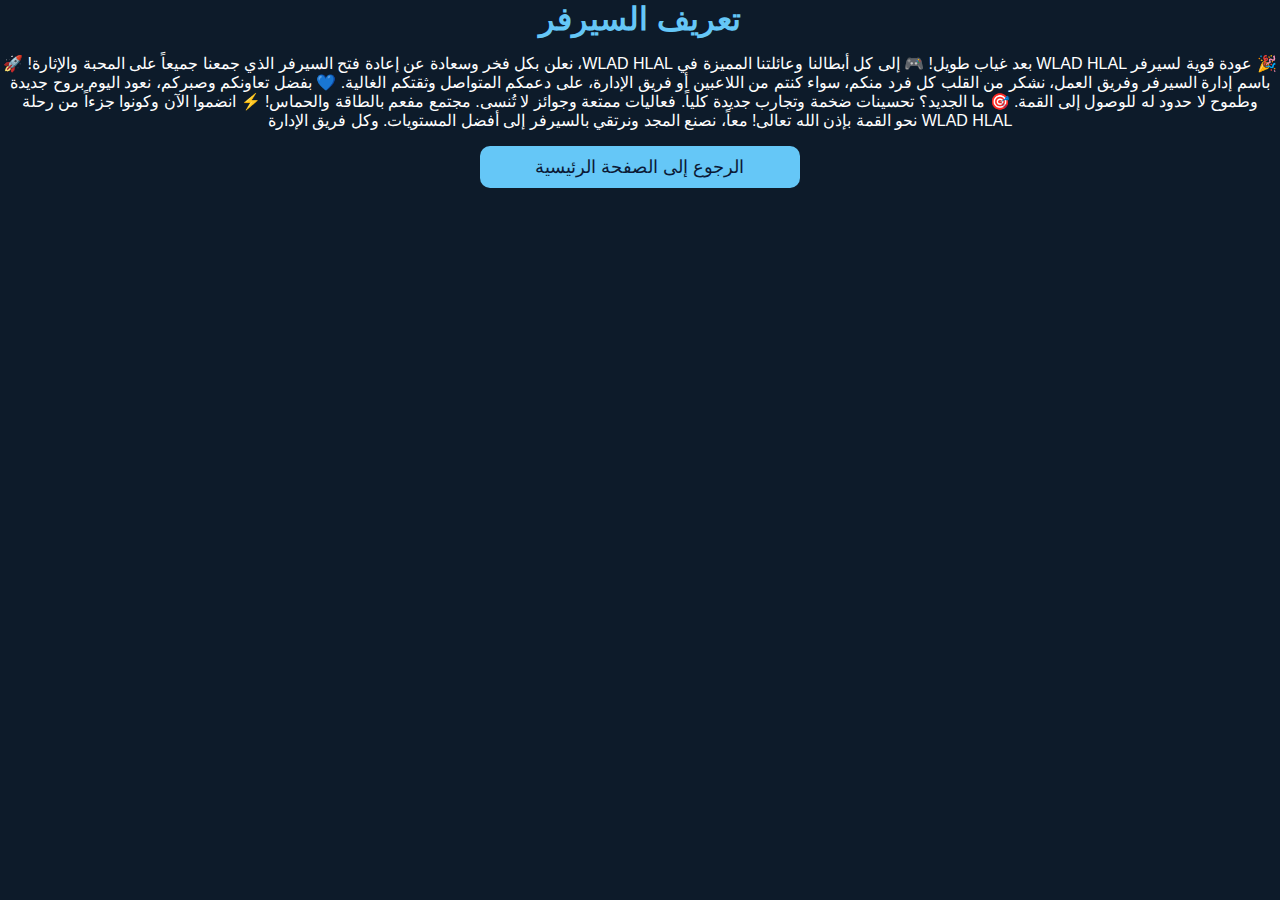
<file: about.html>
<!DOCTYPE html>
<html lang="ar" dir="rtl">
<head>
    <meta charset="UTF-8">
    <meta name="viewport" content="width=device-width, initial-scale=1.0">
    <title>تعريف السيرفر</title>
    <link rel="stylesheet" href="style.css">
</head>
<body>
    <h1>تعريف السيرفر</h1>
    <p></p>
    <p>🎉 عودة قوية لسيرفر WLAD HLAL بعد غياب طويل! 🎮

إلى كل أبطالنا وعائلتنا المميزة في WLAD HLAL، نعلن بكل فخر وسعادة عن إعادة فتح السيرفر الذي جمعنا جميعاً على المحبة والإثارة! 🚀

باسم إدارة السيرفر وفريق العمل، نشكر من القلب كل فرد منكم، سواء كنتم من اللاعبين أو فريق الإدارة، على دعمكم المتواصل وثقتكم الغالية. 💙 بفضل تعاونكم وصبركم، نعود اليوم بروح جديدة وطموح لا حدود له للوصول إلى القمة.

🎯 ما الجديد؟

تحسينات ضخمة وتجارب جديدة كلياً.

فعاليات ممتعة وجوائز لا تُنسى.

مجتمع مفعم بالطاقة والحماس!


⚡ انضموا الآن وكونوا جزءاً من رحلة WLAD HLAL نحو القمة بإذن الله تعالى!
معاً، نصنع المجد ونرتقي بالسيرفر إلى أفضل المستويات.

 وكل فريق الإدارة
</p>
    <a href="index.html" class="button">الرجوع إلى الصفحة الرئيسية</a>
</body>
</html>
</file>
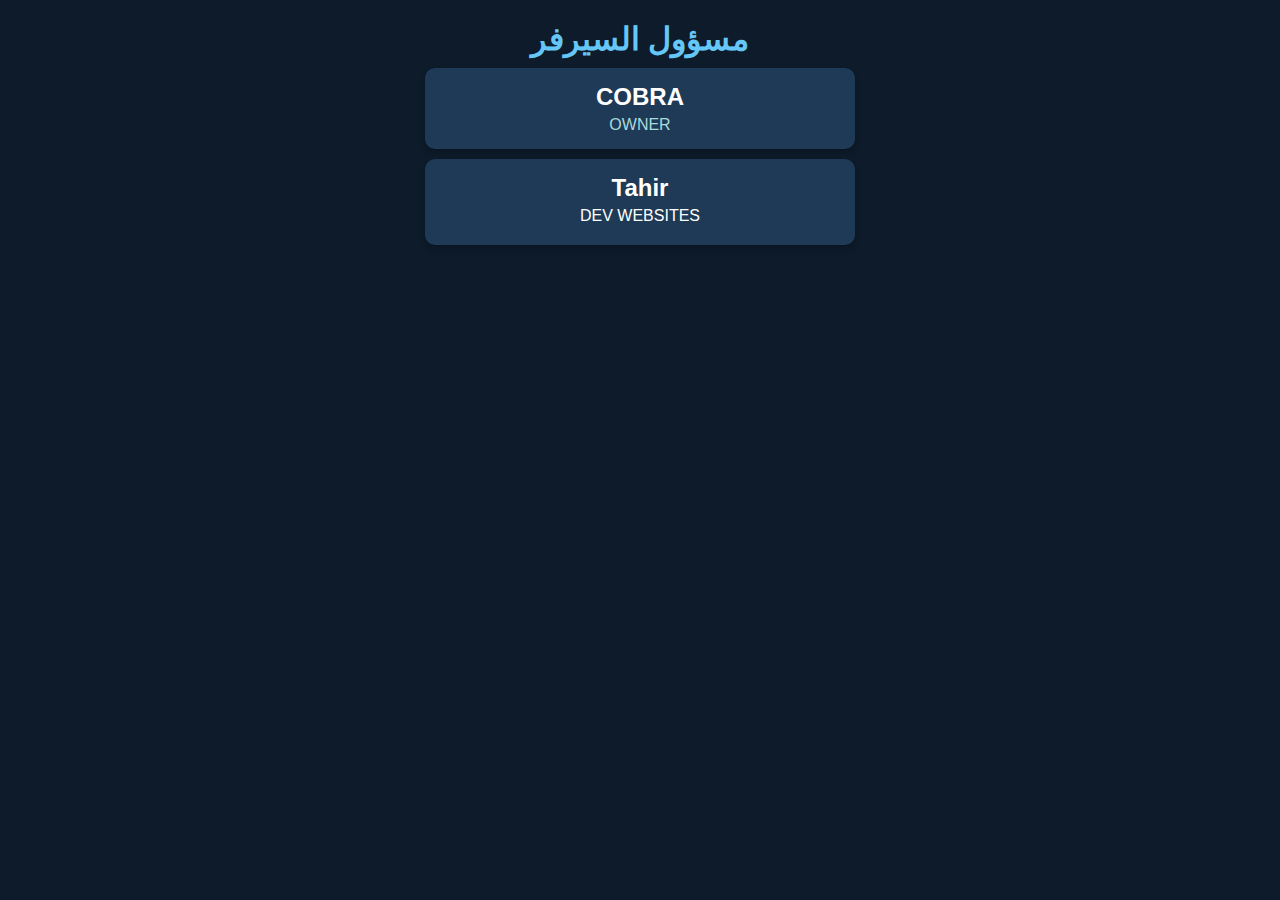
<file: admins.html>
<!DOCTYPE html>
<html lang="ar" dir="rtl">
<head>
    <meta charset="UTF-8">
    <meta name="viewport" content="width=device-width, initial-scale=1.0">
    <title>مسؤولو السيرفر</title>
    <link rel="stylesheet" href="style.css">
</head>
<body>
    <div class="server-staff">
        <h1>مسؤول السيرفر</h1>
        <div class="staff-card">
            <div class="staff-info">
                <h2>COBRA</h2>
                <p>OWNER</p>
            </div>
        </div>
        <div class="staff-card">
            <div class="staff-info">
                <h2>Tahir</h2>
</p>DEV WEBSITES</p>
            </div>
        </div>
    </div>
</body>
</html>
</file>
<file: style.css>
body {
    background: #0b1a36;
    color: white;
    margin: 0;
    overflow: hidden;
    height: 100vh;
    font-family: Arial, sans-serif;
    text-align: center;
}

#stars-container {
    position: absolute;
    top: 0;
    left: 0;
    width: 100%;
    height: 100%;
    overflow: hidden;
}

.stars {
    width: 2px;
    height: 2px;
    background: white;
    position: absolute;
    animation: twinkle 2s infinite;
    border-radius: 50%;
}

@keyframes twinkle {
    0%, 100% {
        opacity: 0.3;
    }
    50% {
        opacity: 1;
    }
}

.container {
    position: relative;
    z-index: 1;
    padding: 20px;
}

.logo {
    margin-top: 20px;
    width: 150px;
    border-radius: 50%;
}

h1 {
    color: #65c7f7;
    font-size: 32px;
    margin-top: 10px;
}

.button {
    display: block;
    width: 80%;
    max-width: 300px;
    margin: 10px auto;
    padding: 10px;
    background-color: #65c7f7;
    color: #0b1a36;
    text-decoration: none;
    font-size: 18px;
    border-radius: 10px;
    border: none;
    cursor: pointer;
    transition: all 0.3s ease;
}

body {
    font-family: Arial, sans-serif;
    margin: 0;
    padding: 0;
    background-color: #0d1b2a;
    color: #ffffff;
    text-align: center;
}

.server-staff {
    padding: 20px;
}

h1 {
    font-size: 2rem;
    margin-bottom: 20px;
}

.staff-card {
    background-color: #1e3a56;
    border-radius: 10px;
    padding: 15px;
    margin: 10px auto;
    width: 90%;
    max-width: 400px;
    box-shadow: 0 4px 6px rgba(0, 0, 0, 0.2);
}

.staff-info h2 {
    margin: 0;
    font-size: 1.5rem;
}

.staff-info p {
    margin: 5px 0 0;
    font-size: 1rem;
    color: #a8dadc;
}

.button-container {
  text-align: center;
  margin-top: 20px;
}

lor: #a8dadc;
}

body {
    font-family: Arial, sans-serif;
    margin: 0;
    padding: 0;
    background-color: #f3f4f6;
    color: #333;
}

header {
    background-color: #1e3a8a;
    color: #fff;
    text-align: center;
    padding: 20px 0;
}

h1 {
    margin: 0;
    font-size: 2rem;
}

.product-container {
    display: flex;
    flex-wrap: wrap;
    gap: 20px;
    justify-content: center;
    padding: 20px;
}

.product-card {
    background-color: #fff;
    border-radius: 10px;
    box-shadow: 0 4px 6px rgba(0, 0, 0, 0.1);
    width: 250px;
    padding: 15px;
    text-align: center;
    transition: transform 0.3s, box-shadow 0.3s;
}

.product-card img {
    max-width: 100%;
    border-radius: 10px;
}

.product-card h2 {
    font-size: 1.2rem;
    margin: 10px 0;
    color: #1e3a8a;
}

.product-card p {
    font-size: 1rem;
    color: #4b5563;
}

.product-card:hover {
    transform: scale(1.05);
    box-shadow: 0 6px 12px rgba(0, 0, 0, 0.2);
}
</file>
